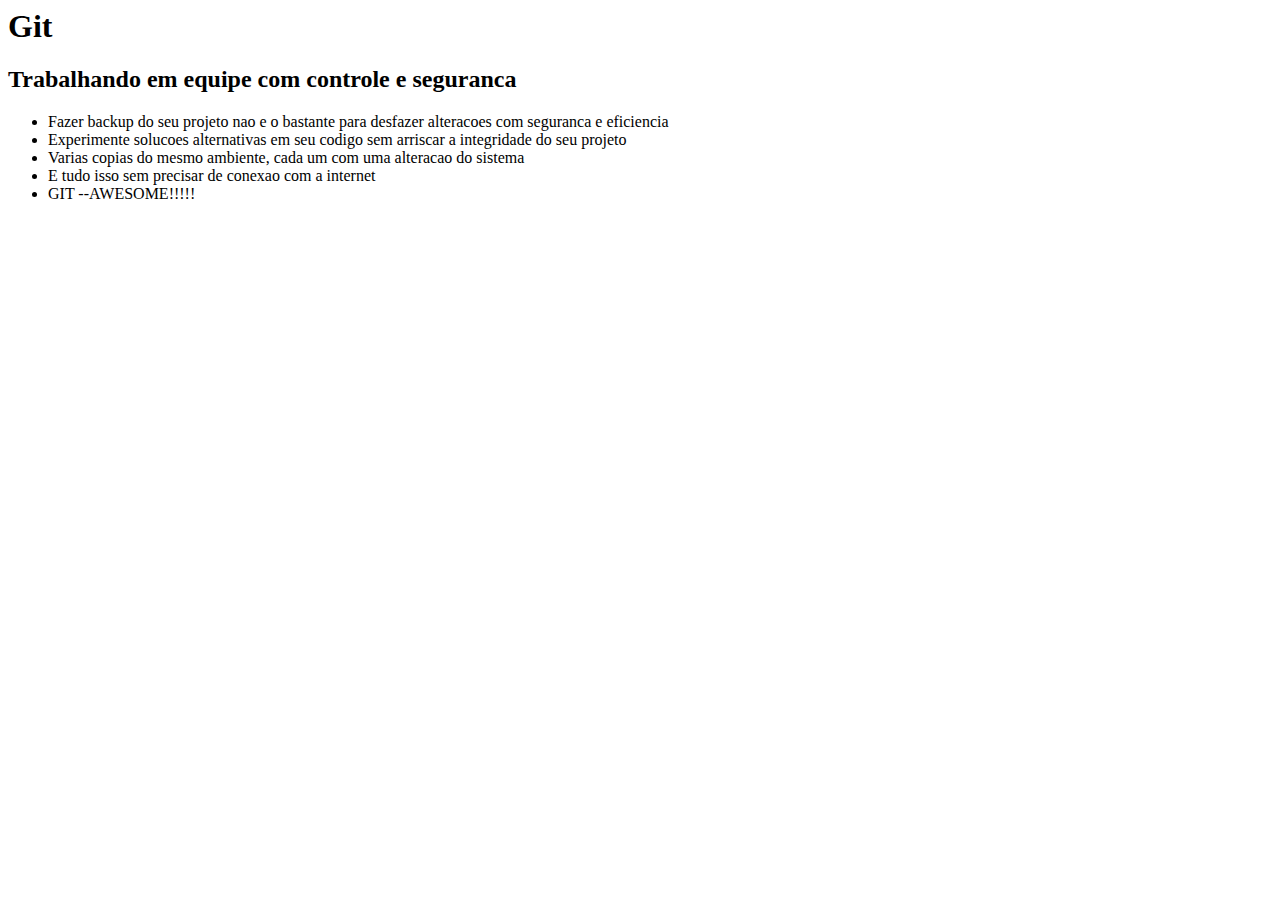
<file: index.html>
<html>

	<head>
		<meta charset="UTF-8"/>
	</head>

	<body>
		<h1>Git</h1>
		<h2>Trabalhando em equipe com controle e seguranca</h2>

		<ul>
			<li>Fazer backup do seu projeto nao e o bastante para desfazer
			alteracoes com seguranca e eficiencia</li>

			<li>Experimente solucoes alternativas em seu codigo sem arriscar
			a integridade do seu projeto</li>
			<li>Varias copias do mesmo ambiente, cada um com uma alteracao
			do sistema</li>

			<li>E tudo isso sem precisar de conexao com a internet</li>

			<li>GIT --AWESOME!!!!!</li>
		</ul>
	</body>

</html>
</file>
